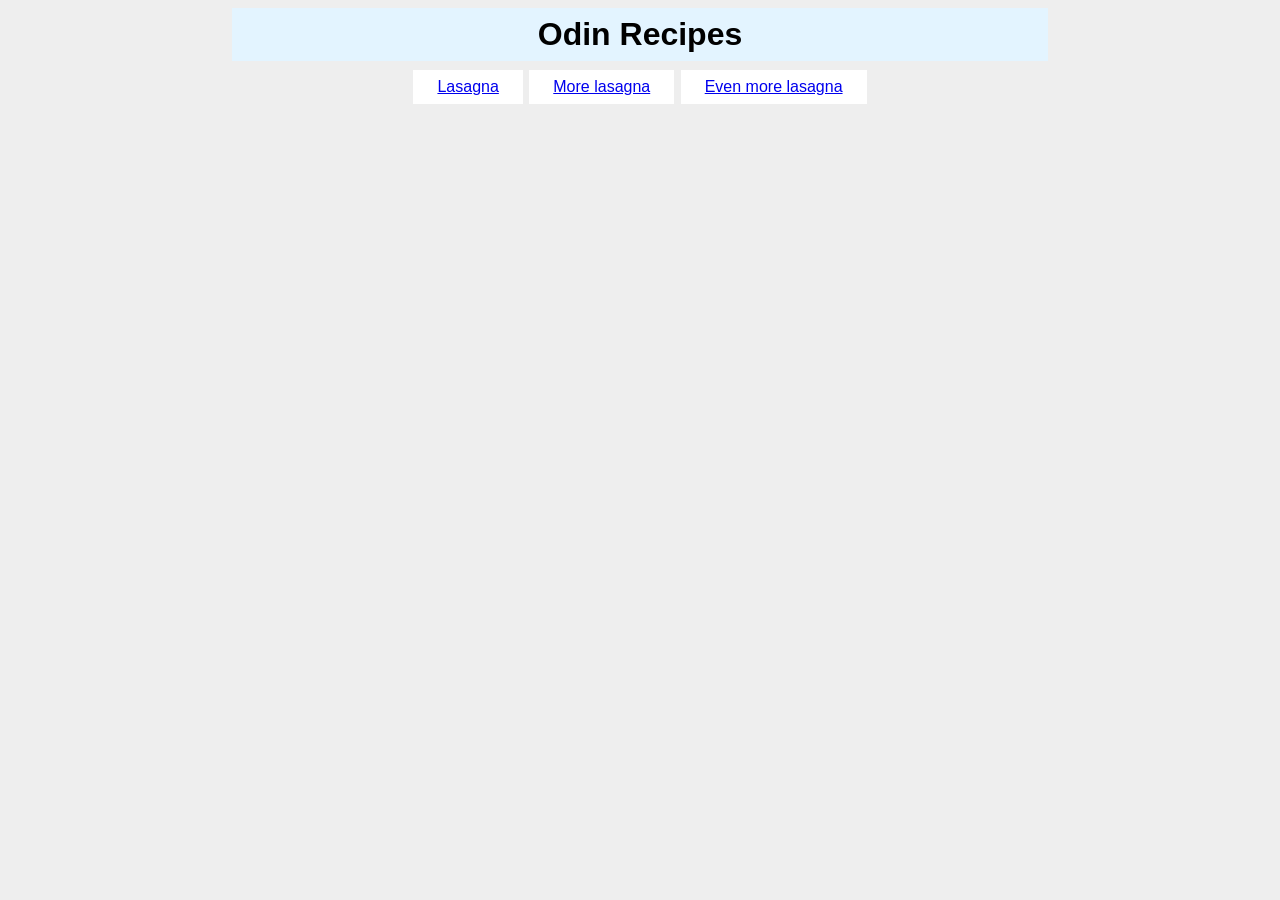
<file: index.html>
<!DOCTYPE html>
<html lang="en">
    <head>
        <meta charset="UTF-8">
        <title>Odin Recipes</title>
        <link rel="stylesheet" href="style.css">
    </head>

    <body>
        <h1>Odin Recipes</h1>
        <div>
            <a href="./recipes/lasagna.html">Lasagna</a>
            <a href="./recipes/lasagna2.html">More lasagna</a>
            <a href="./recipes/lasagna3.html">Even more lasagna</a>
        </div>
    </body>
</html>
</file>
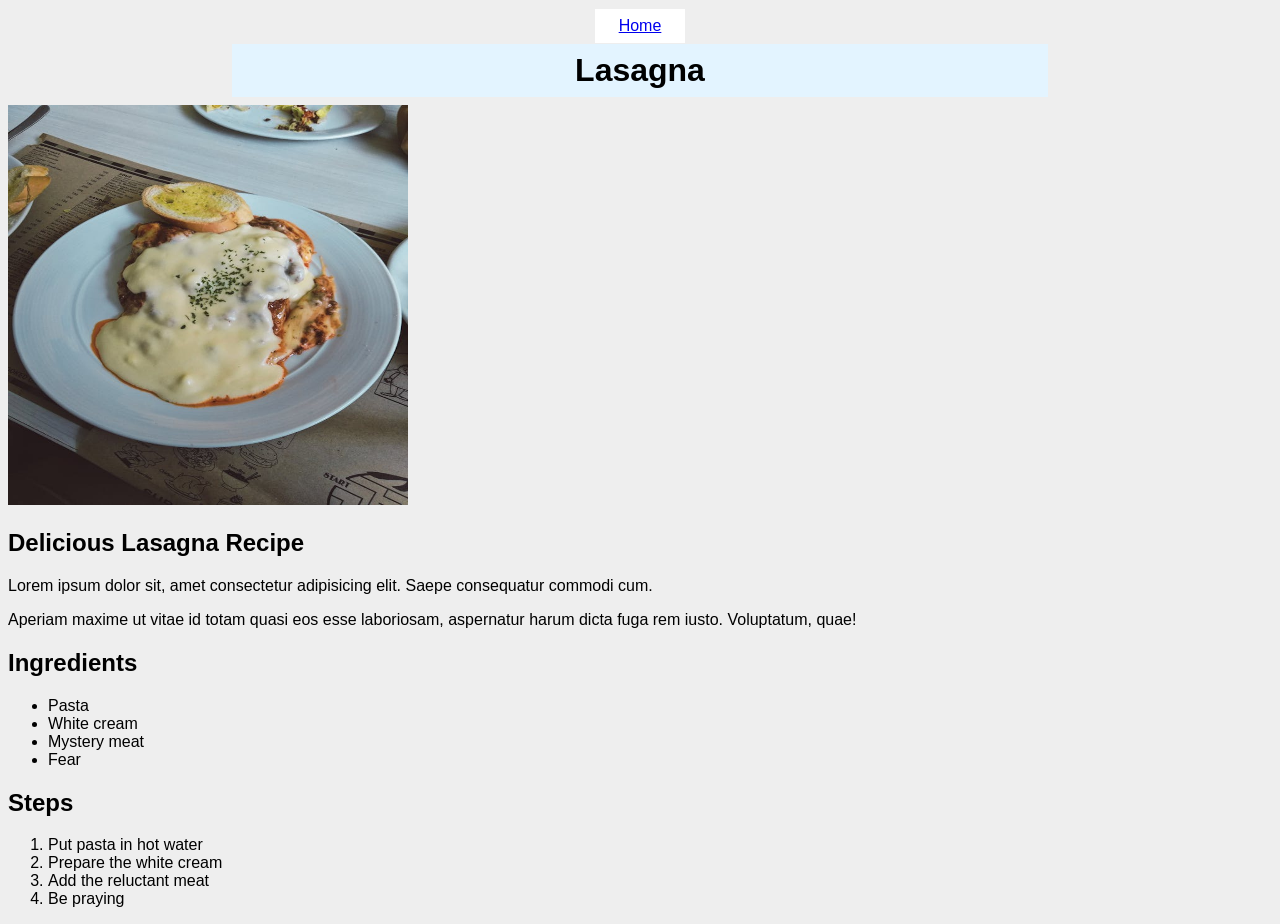
<file: recipes/lasagna.html>
<!DOCTYPE html>
<html lang="en">
    <head>
        <meta charset="UTF-8">
        <title>Lasagna</title>
        <link rel="stylesheet" href="../style.css">
    </head>

    <body>
        <div><a href="../index.html">Home</a></div>
        <h1>Lasagna</h1>
        <img src="../img/lasagna.jpg" alt="Delicious lasagna" width="400" height="400">
        <h2>Delicious Lasagna Recipe</h2>
        <p>Lorem ipsum dolor sit, amet consectetur adipisicing elit. Saepe consequatur commodi cum.</p>
        <p>Aperiam maxime ut vitae id totam quasi eos esse laboriosam, aspernatur harum dicta fuga rem iusto. Voluptatum, quae!</p>
        <h2>Ingredients</h2>
        <ul>
            <li>Pasta</li>
            <li>White cream</li>
            <li>Mystery meat</li>
            <li>Fear</li>
        </ul>
        <h2>Steps</h2>
        <ol>
            <li>Put pasta in hot water</li>
            <li>Prepare the white cream</li>
            <li>Add the reluctant meat</li>
            <li>Be praying</li>
        </ol>
    </body>
</html>
</file>
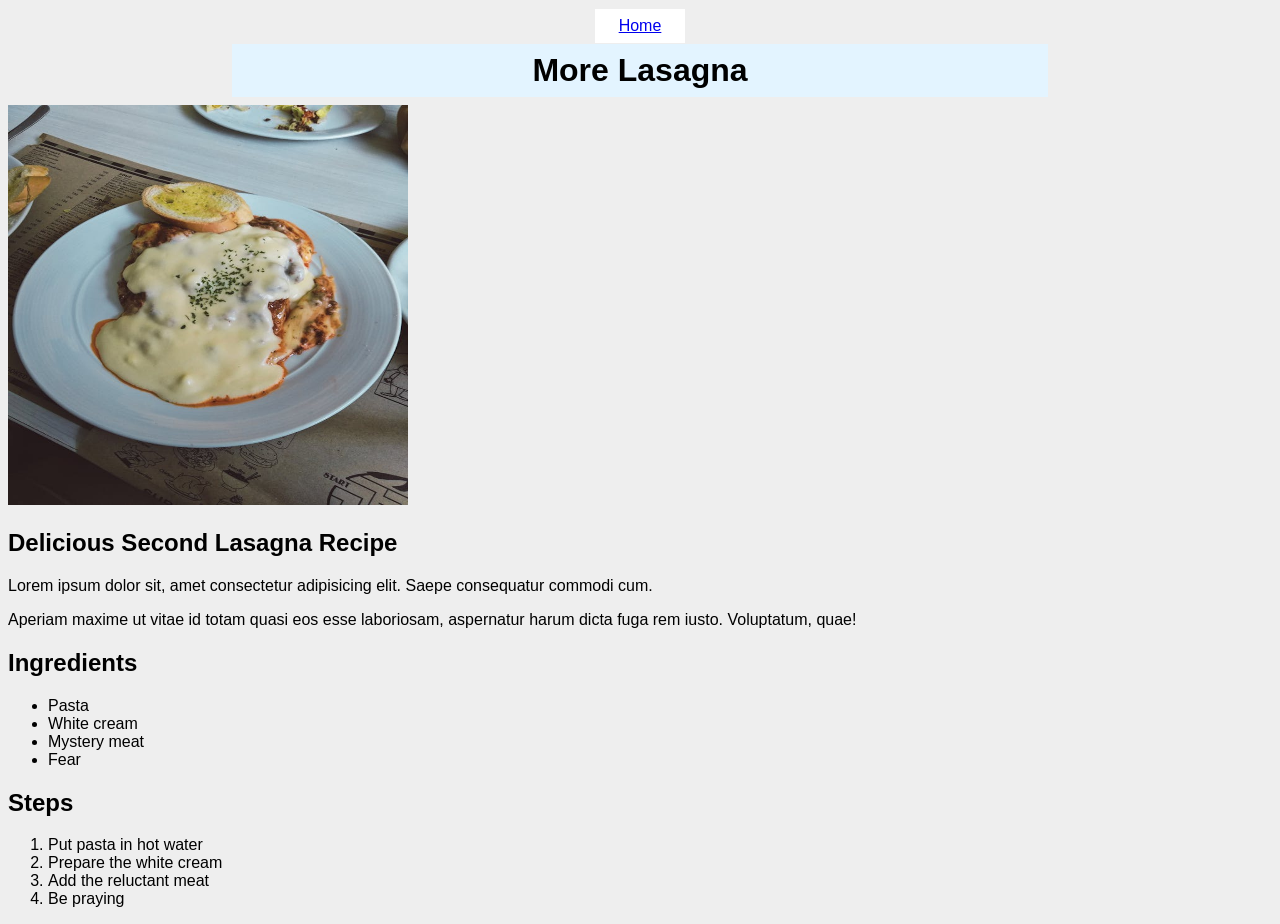
<file: recipes/lasagna2.html>
<!DOCTYPE html>
<html lang="en">
    <head>
        <meta charset="UTF-8">
        <title>Another Lasagna</title>
        <link rel="stylesheet" href="../style.css">
    </head>

    <body>
        <div><a href="../index.html">Home</a></div>
        <h1>More Lasagna</h1>
        <img src="../img/lasagna.jpg" alt="Delicious lasagna" width="400" height="400">
        <h2>Delicious Second Lasagna Recipe</h2>
        <p>Lorem ipsum dolor sit, amet consectetur adipisicing elit. Saepe consequatur commodi cum.</p>
        <p>Aperiam maxime ut vitae id totam quasi eos esse laboriosam, aspernatur harum dicta fuga rem iusto. Voluptatum, quae!</p>
        <h2>Ingredients</h2>
        <ul>
            <li>Pasta</li>
            <li>White cream</li>
            <li>Mystery meat</li>
            <li>Fear</li>
        </ul>
        <h2>Steps</h2>
        <ol>
            <li>Put pasta in hot water</li>
            <li>Prepare the white cream</li>
            <li>Add the reluctant meat</li>
            <li>Be praying</li>
        </ol>
    </body>
</html>
</file>
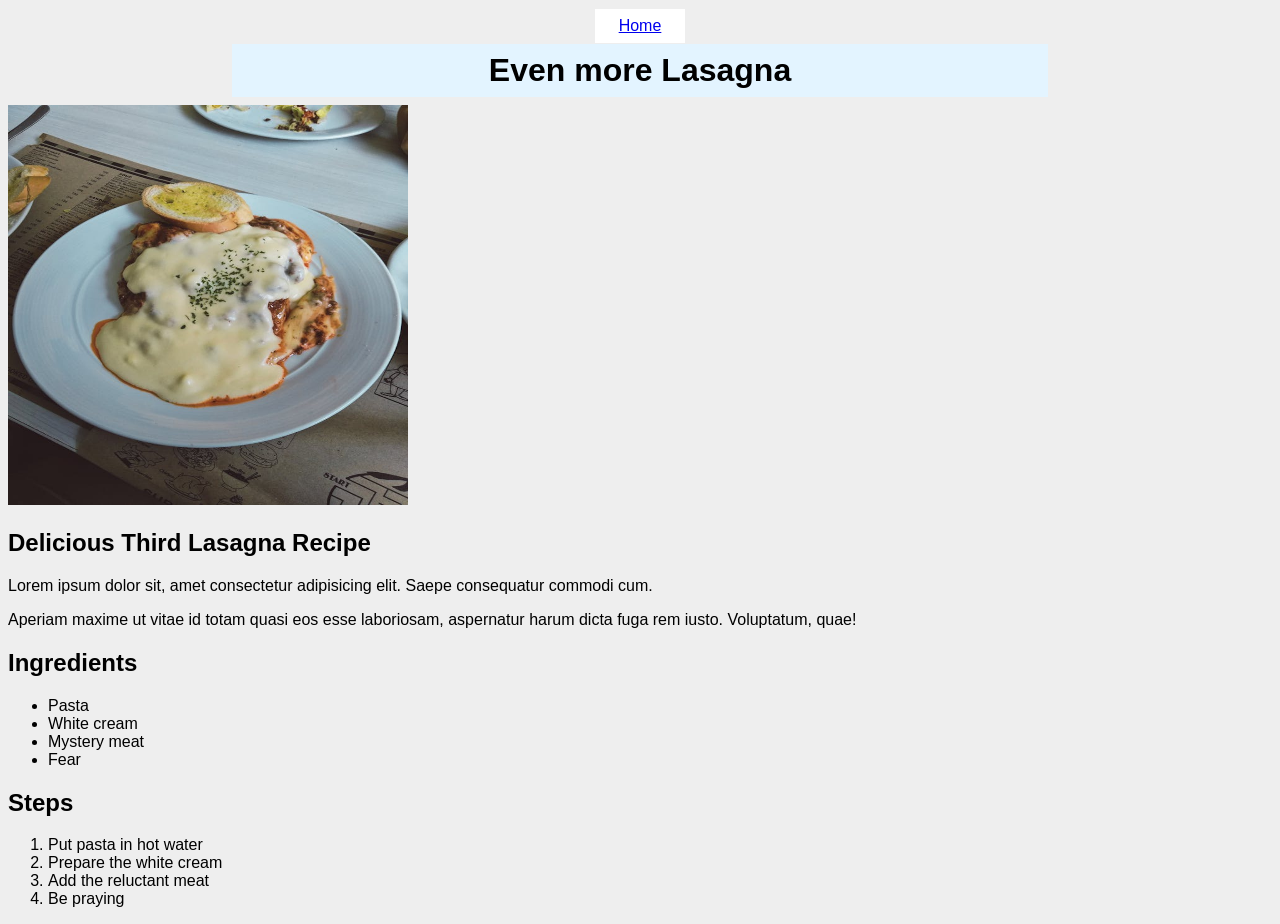
<file: recipes/lasagna3.html>
<!DOCTYPE html>
<html lang="en">
    <head>
        <meta charset="UTF-8">
        <title>And Another Lasagna</title>
        <link rel="stylesheet" href="../style.css">
    </head>

    <body>
        <div><a href="../index.html">Home</a></div>
        <h1>Even more Lasagna</h1>
        <img src="../img/lasagna.jpg" alt="Delicious lasagna" width="400" height="400">
        <h2>Delicious Third Lasagna Recipe</h2>
        <p>Lorem ipsum dolor sit, amet consectetur adipisicing elit. Saepe consequatur commodi cum.</p>
        <p>Aperiam maxime ut vitae id totam quasi eos esse laboriosam, aspernatur harum dicta fuga rem iusto. Voluptatum, quae!</p>
        <h2>Ingredients</h2>
        <ul>
            <li>Pasta</li>
            <li>White cream</li>
            <li>Mystery meat</li>
            <li>Fear</li>
        </ul>
        <h2>Steps</h2>
        <ol>
            <li>Put pasta in hot water</li>
            <li>Prepare the white cream</li>
            <li>Add the reluctant meat</li>
            <li>Be praying</li>
        </ol>
    </body>
</html>
</file>
<file: style.css>
body {
    background: #eee;
    font-family: sans-serif;
  }

h1 {
    background: #e3f4ff;
    text-align: center;
    margin-bottom: 8px;
    width: 800px;
    margin: 0 auto 8px;
    font-size: 32px;
    padding: 8px;
}

div {
    text-align: center;
    width: 800px;
    margin: 0 auto;
}

div a {
    background: white;
    border: 1px solid #eee;
    text-align: center;
    display: inline-block;
    
    padding: 8px 24px;
}
</file>
